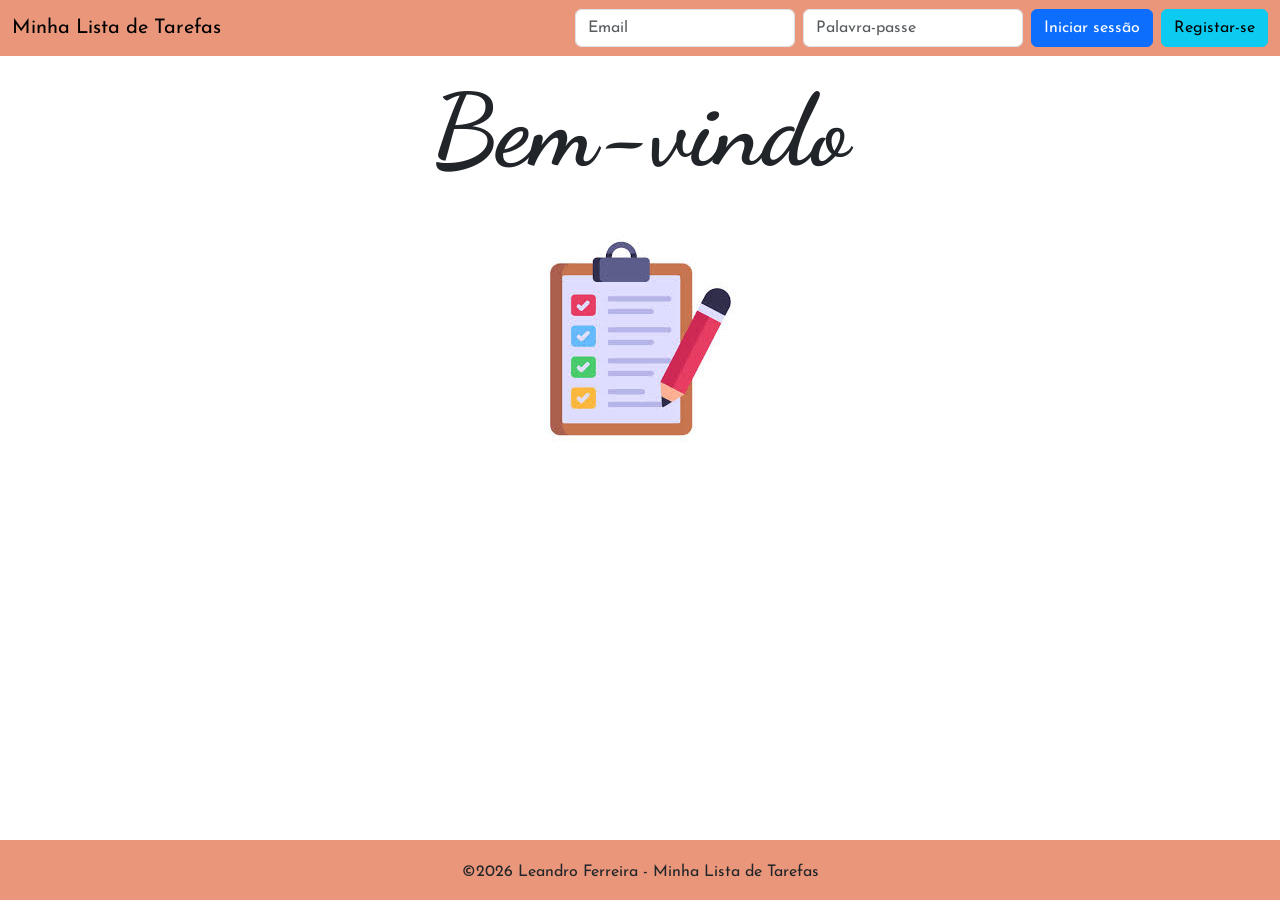
<file: page/index.html>
<!DOCTYPE html>
<html lang="en">
<head>
    <meta charset="UTF-8">
    <meta name="viewport" content="width=device-width, initial-scale=1.0">

    <!-- Favicon -->
    <link rel="shortcut icon" href="../assets/img/favicon.ico" type="image/x-icon">

    <!-- Bootstrap css -->
    <link href="https://cdn.jsdelivr.net/npm/bootstrap@5.3.8/dist/css/bootstrap.min.css" rel="stylesheet"
        integrity="sha384-sRIl4kxILFvY47J16cr9ZwB07vP4J8+LH7qKQnuqkuIAvNWLzeN8tE5YBujZqJLB" crossorigin="anonymous">

    <!-- Google Fonts -->
    <!-- Josefin Sans -->
    <link rel="preconnect" href="https://fonts.googleapis.com">
    <link rel="preconnect" href="https://fonts.gstatic.com" crossorigin>
    <link
        href="https://fonts.googleapis.com/css2?family=Josefin+Sans:ital,wght@0,100..700;1,100..700&family=Open+Sans:ital,wght@0,300..800;1,300..800&display=swap"
        rel="stylesheet">

    <!-- Dancing Scripts -->
    <link rel="preconnect" href="https://fonts.googleapis.com">
    <link rel="preconnect" href="https://fonts.gstatic.com" crossorigin>
    <link
        href="https://fonts.googleapis.com/css2?family=Dancing+Script:wght@400..700&family=Open+Sans:ital,wght@0,300..800;1,300..800&family=Playwrite+DE+SAS:wght@100..400&display=swap"
        rel="stylesheet">

    <!-- bootstrap Icons -->
    <link rel="stylesheet" href="https://cdn.jsdelivr.net/npm/bootstrap-icons@1.13.1/font/bootstrap-icons.min.css">

    <!-- Meu css -->
    <link rel="stylesheet" href="../assets/css/style.css">

    <title>Minha Lista de Tarefas</title>
</head>
<body>
    <header>
        <!-- Início Navbar do Bootstrap -->
        <nav class="navbar" id="navbar-login">
            <div class="container-fluid">
                <a href="../page/index.html" class="navbar-brand">Minha Lista de Tarefas</a>
                <form class="d-flex" role="dialog" method="dialog">
                    <input id="form-email" class="form-control me-2" type="email" placeholder="Email" aria-label="Email"/>
                    <input id="form-password" class="form-control me-2" type="password" placeholder="Palavra-passe"
                        aria-label="Palavra-passe"/>
                    <a href="../page/sessao.html" class="btn btn-primary text-nowrap" type="button min-width: 140px">Iniciar sessão</button></a>
                        
                    <!-- Trigger Button do Modal -->
                    <button id="form-registo" class="btn btn-info ms-2 text-nowrap" type="button min-width: 140px"
                        data-bs-toggle="modal" data-bs-target="#exampleModal">Registar-se</button>
                </form>
            </div>
        </nav>
        <!-- Fim Navbar do Bootstrap -->
    </header>

    <main>
        <!-- Início Responsive Container do Bootstrap -->
        <div class="container-sm-md-lg">
            <p id="mensagem-bem-vindo">Bem-vindo</p>
            <img src="../assets/img/lista_de_tarefas.jpg" alt="Minha lista de tarefas" id="imagem-lista-tarefas"
                onmouseover="mostrarTexto()" onmouseout="esconderTexto()">
        </div>
        <!-- Fim Responsive Container do Bootstrap -->
    </main>

    <footer>
        <div class="container-fluid fixed-bottom">
            <p>&copy;2026 Leandro Ferreira - Minha Lista de Tarefas</p>
        </div>
    </footer>

    <!-- Início Modal do Bootstrap - formulário de registo de novo utilizador -->
    <div class="modal fade modal-personalizado" id="exampleModal" tabindex="-1" aria-labelledby="exampleModalLabel"
        aria-hidden="true">
        <div class="modal-dialog">
            <div class="modal-content">

                <!-- Início <form> -->
                <form id="meu-formulario-novo-utilizador" action="" method="get">
                    <div class="modal-header">
                        <h1 class="modal-title fs-5" id="exampleModalLabel">Registar-se</h1>
                        <button type="button" class="btn-close" data-bs-dismiss="modal" aria-label="Close"></button>
                    </div>
                    <div class="modal-body">

                        <!-- Utilizador -->
                        <div class="mb-3">
                            <label for="form-utilizador" class="form-label">Utilizador</label>
                            <input class="form-control" id="form-utilizador" rows="3"
                                placeholder="Insira o teu nome de utilizador" type="text"></input>
                        </div>

                        <!-- Email -->
                        <div class="mb-3">
                            <label for="form-email2" class="form-label">Email</label>
                            <input class="form-control" id="form-email2" rows="3"
                                placeholder="Insira o teu email" type="email"></input>
                        </div>

                        <!-- Palavra-passe -->
                        <div class="mb-3">
                            <label for="form-password2" class="form-label">Palavra-passe</label>
                            <input class="form-control" id="form-password2" rows="3"
                                placeholder="Insira a tua palavra-passe" type="password"></input>
                        </div>

                        <!-- Confirmar a palavra-passe -->
                        <div class="mb-3">
                            <label for="form-confirma-password" class="form-label">Confirmar palavra-passe</label>
                            <input class="form-control" id="form-confirma-password" rows="3"
                                placeholder="Confirma a tua palavra-passe" type="password"></input>
                        </div>

                        <span id="mensagem-erro" style="color: red; display: none; margin-top: 10px; margin-left: 5%;"></span>

                    </div>
                    <div class="modal-footer">
                        <button id="btn-cancelar-rgisto" type="button" class="btn btn-light btn-light-personalizado"
                            data-bs-dismiss="modal">Cancelar</button>

                            <!-- Trigger Button do Toast - formulário de registo de novo utilizador -->
                        <button type="submit" class="btn btn-primary" id="btn-submeter-novo-utilizador">Submeter</button>
                    </div>
                </form>
                <!-- Fim <form> -->

            </div>
        </div>
    </div>
    <!-- Fim Modal do Bootstrap -->

    <!-- Início Toast do Bootstrap (notificação de novo utilizador adicionado) -->
    <div class="toast-container position-fixed bottom-0 end-0 p-3">
        <div class="toast" role="alert" aria-live="assertive" aria-atomic="true" id="liveToast">
            <div class="toast-header">
                <img src="../assets/img/favicon.ico" class="rounded me-2" alt="Ícone da lista da tarefas"
                    id="icone-toast">
                <strong class="me-auto">Minha Lista de Tarefas</strong>
                <small>Agora mesmo</small>
                <button type="button" class="btn-close" data-bs-dismiss="toast" aria-label="Close"></button>
            </div>
            <div class="toast-body">
                Utilizador guardado<br>Faz Iniciar sessão para aceder à tua sessão
            </div>
        </div>
    </div>
    <!-- Fim Toast do Bootstrap -->


    <!-- Início Alert do Bootstrap -->
        <div class="alert alert-primary alert-primary-meu d-none mx-auto w-auto text-left" role="alert"
            id="mensagem-sobre-imagem">
        </div>
    <!-- Fim Alert do Bootstrap -->

    <!-- Bootstrap js -->
    <script src="https://cdn.jsdelivr.net/npm/bootstrap@5.3.8/dist/js/bootstrap.bundle.min.js"
        integrity="sha384-FKyoEForCGlyvwx9Hj09JcYn3nv7wiPVlz7YYwJrWVcXK/BmnVDxM+D2scQbITxI"
        crossorigin="anonymous"></script>

    <!-- Meu js -->
    <script src="../assets/js/main.js"></script>
</body>
</html>
</file>
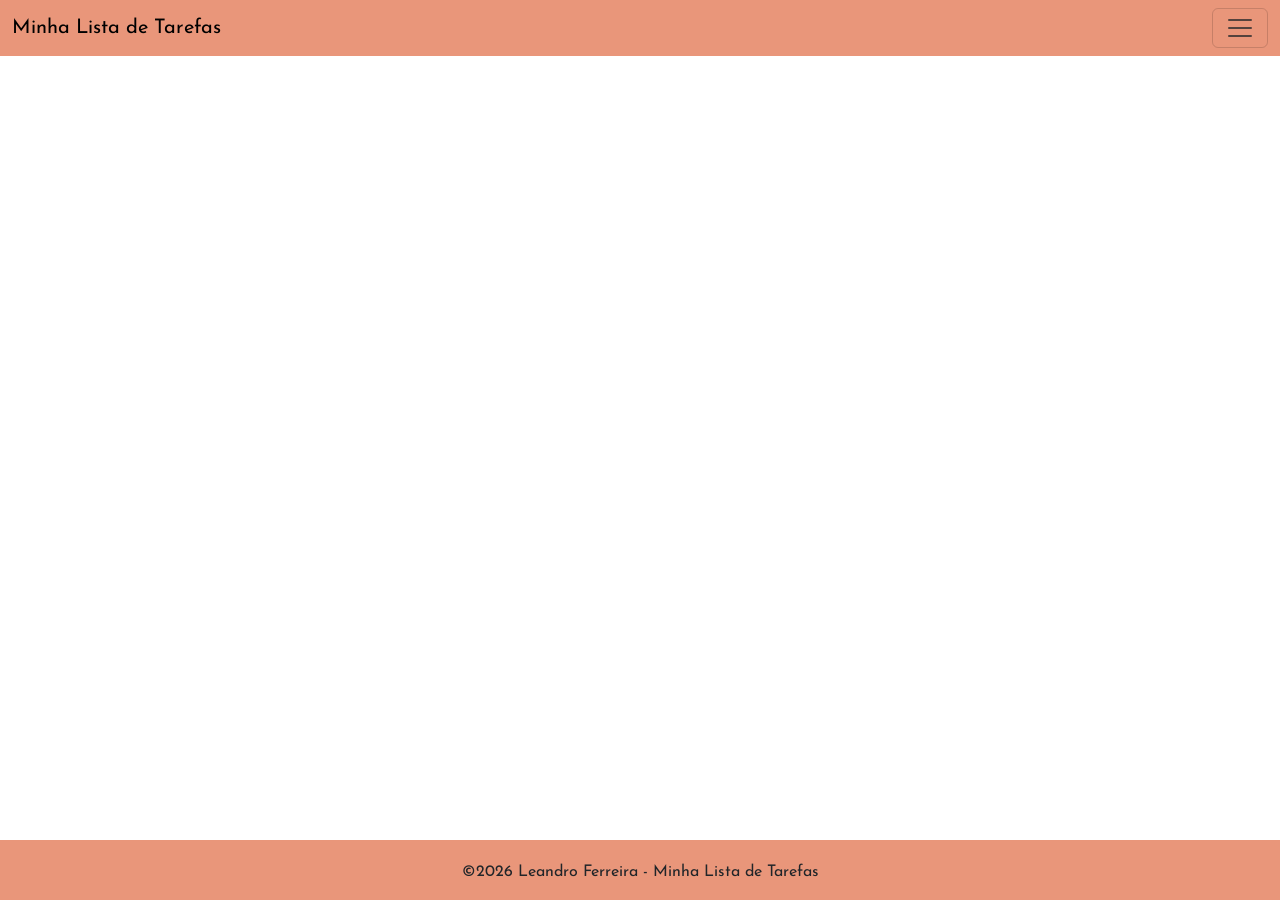
<file: page/sessao.html>
<!DOCTYPE html>
<html lang="en">

<head>
    <meta charset="UTF-8">
    <meta name="viewport" content="width=device-width, initial-scale=1.0">

    <!-- Favicon -->
    <link rel="shortcut icon" href="../assets/img/favicon.ico" type="image/x-icon">

    <!-- Bootstrap css -->
    <link href="https://cdn.jsdelivr.net/npm/bootstrap@5.3.8/dist/css/bootstrap.min.css" rel="stylesheet"
        integrity="sha384-sRIl4kxILFvY47J16cr9ZwB07vP4J8+LH7qKQnuqkuIAvNWLzeN8tE5YBujZqJLB" crossorigin="anonymous">

    <!-- Google Fonts -->
    <!-- Josefin Sans -->
    <link rel="preconnect" href="https://fonts.googleapis.com">
    <link rel="preconnect" href="https://fonts.gstatic.com" crossorigin>
    <link
        href="https://fonts.googleapis.com/css2?family=Josefin+Sans:ital,wght@0,100..700;1,100..700&family=Open+Sans:ital,wght@0,300..800;1,300..800&display=swap"
        rel="stylesheet">

    <!-- bootstrap Icons -->
    <link rel="stylesheet" href="https://cdn.jsdelivr.net/npm/bootstrap-icons@1.13.1/font/bootstrap-icons.min.css">

    <!-- Meu css -->
    <link rel="stylesheet" href="../assets/css/style.css">

    <title>Minha Lista de Tarefas</title>
</head>

<body>
    <header>
        <!-- Início Navbar do Bootstrap - OffCanvas-->
        <nav class="navbar fixed-top" id="navbar-login">
            <div class="container-fluid">
                <a class="navbar-brand" href="../page/index.html">Minha Lista de Tarefas</a>
                <button class="navbar-toggler" type="button" data-bs-toggle="offcanvas"
                    data-bs-target="#offcanvasNavbar" aria-controls="offcanvasNavbar" aria-label="Toggle navigation">
                    <span class="navbar-toggler-icon"></span>
                </button>

                <!-- Início Menu do OffCanvas -->
                <div class="offcanvas offcanvas-end" tabindex="-1" id="offcanvasNavbar"
                    aria-labelledby="offcanvasNavbarLabel">
                    <div class="offcanvas-header">
                        <h5 class="offcanvas-title" id="offcanvasNavbarLabel">Olá, "nome do utilizador"!</h5>
                        <button type="button" class="btn-close" data-bs-dismiss="offcanvas" aria-label="Close"></button>
                    </div>
                    <div class="offcanvas-body">
                        <ul class="navbar-nav justify-content-end flex-grow-1 pe-3">
                            <li class="nav-item">

                                <!-- Trigger Button do Tabs - Minhas Tarefas -->
                                <a class="nav-link" aria-current="page" href="#" data-bs-toggle="collapse"
                                    data-bs-target="#exampleTabsMeuTarefa"><i class="bi bi-folder2-open me-1"></i>Minhas
                                    tarefas</a>

                            </li>
                            <li class="nav-item">

                                <!-- Trigger Button do Modal - tarefa adicionada -->
                                <a class="nav-link" href="#" data-bs-toggle="modal" data-bs-target="#exampleModal"><i
                                        class="bi bi-file-earmark-plus me-1"></i>Nova tarefa</a>
                            </li>
                            <li class="nav-item">

                                <!-- Trigger Button do Modal - Histórico de Tarefas -->
                                <a class="nav-link" href="#" data-bs-toggle="modal"
                                    data-bs-target="#exampleModalHistorico"><i class="bi bi-archive me-1"></i>Histórico
                                    de tarefas</a>

                            </li>
                            <li class="nav-item">
                                <!-- Trigger Button do Modal - Gerir conta -->
                                <a class="nav-link" href="#" data-bs-toggle="modal"
                                    data-bs-target="#exampleModalGerir"><i class="bi bi-gear me-1"></i>Gerir conta</a>
                            </li>
                            <li class="nav-item">
                                <a class="nav-link" href="#"><i class="bi bi-door-open me-1"></i>Encerrar sessão</a>
                            </li>
                        </ul>
                        <form class="d-flex mt-3" role="search">
                            <input class="form-control me-2" type="search" placeholder="Buscar..."
                                aria-label="Search" />
                            <button class="btn btn-primary px-4" type="button"><i class="bi bi-search"></i></button>
                        </form>
                    </div>
                </div>
                <!-- Fim Menu do OffCanvas-->
            </div>
        </nav>
        <!-- Fim do Navbar do Bootstrap - OffCanvas -->
    </header>

    <main>
        <div class="container-sm-md-lg">

        </div>

    </main>

    <footer>
        <div class="container-fluid fixed-bottom">
            <p>&copy;2026 Leandro Ferreira - Minha Lista de Tarefas</p>
        </div>
    </footer>

    <!-- Início Modal - formulário de Adicionar Tarefa -->
    <div class="modal fade modal-personalizado" id="exampleModal" tabindex="-1" aria-labelledby="exampleModalLabel"
        aria-hidden="true">
        <div class="modal-dialog">
            <div class="modal-content">

                <!-- Início <form> -->
                <form id="meu-formulario-nova-tarefa" action="" method="get">
                    <div class="modal-header">
                        <h1 class="modal-title fs-5" id="exampleModalLabel">Nova tarefa</h1>
                        <button type="button" class="btn-close" data-bs-dismiss="modal" aria-label="Close"></button>
                    </div>
                    <div class="modal-body">

                        <div id="campos-nova-tarefa">
                            <!-- Dia -->
                            <div class="mb-3">
                                <label for="form-dia" class="form-label">Dia</label>
                                <input class="form-control" id="form-dia" rows="3" type="number"
                                    min="1" max="31" step="1"></input>
                            </div>

                            <!-- Mês -->
                            <div class="mb-3">
                                <label for="form-mes" class="form-label">Mês</label>
                                <input class="form-control" id="form-mes" rows="3" type="number"
                                    min="1" max="12" step="1"></input>
                            </div>

                            <!-- Ano -->
                            <div class="mb-3">
                                <label for="form-ano" class="form-label">Ano</label>
                                <input class="form-control" id="form-ano" rows="3" type="number"
                                    min="0" step="1"></input>
                            </div>
                        </div>

                        <div id="campos-nova-tarefa">
                            <!-- Hora(s) -->
                            <div class="mb-3">
                                <label for="form-hora" class="form-label">Hora(s)</label>
                                <input class="form-control" id="form-hora" rows="3" type="number"
                                    min="0" max="23" step="1"></input>
                            </div>

                            <!-- Minuto(s) -->
                            <div class="mb-3">
                                <label for="form-minuto" class="form-label">Minuto(s)</label>
                                <input class="form-control" id="form-minuto" rows="3" type="number"
                                    min="0" max="59" step="1"></input>
                            </div>
                        </div>

                        <!-- Nova tarefa -->
                        <div class="mb-3">
                            <label for="form-tarefa" class="form-label">Tarefa</label>
                            <textarea class="form-control" id="form-tarefa" rows="3"></textarea>
                        </div>
                    </div>

                    <!-- Check do Bootstrap - Receber email de notificação -->
                    <div class="form-check">
                        <input class="form-check-input ms-0" type="checkbox" value="" id="checkDefault">
                        <label class="form-check-label ms-2" for="checkDefault">
                            Receber email de notificação
                        </label>
                    </div>

                    <span id="mensagem-erro1" style="color: red; display: none; margin-top: 10px;"></span>

                    <div class="modal-footer">
                        <button id="btn-cancelar-rgisto" type="button" class="btn btn-light btn-light-personalizado"
                            data-bs-dismiss="modal">Cancelar</button>

                        <!-- Trigger Button do Toast da notificação de nova tarefa adicionada -->
                        <button type="submit" class="btn btn-primary" onclick="validarFormulario()">Guardar</button>

                    </div>
                </form>
                <!-- Fim <form> -->

            </div>
        </div>
    </div>
    <!-- Fim Modal --->

    <!-- Início Toast - notificação de nova tarefa adicionada -->
    <div class="toast-container position-fixed bottom-0 end-0 p-3" id="meu-toast">
        <div id="liveToast" class="toast" role="alert" aria-live="assertive" aria-atomic="true">
            <div class="toast-header">
                <img src="../assets/img/favicon.ico" class="rounded me-2" alt="Ícone lista de tarefas" id="icone-toast">
                <strong class="me-auto">Minha Lista de Tarefas</strong>
                <small>Agora mesmo</small>
                <button type="button" class="btn-close" data-bs-dismiss="toast" aria-label="Close"></button>
            </div>
            <div class="toast-body">
                Tarefa guardada
            </div>
        </div>
    </div>
    <!-- Fim Toast -->

    <!-- Início minha <div> - Criei esta <div> para personalizar o Tabs -->
    <div class="tabs-container-meu position-relative collapse" id="exampleTabsMeu">
        <!-- Button do Bootstrap que elimina o Tabs -->
        <button class="btn btn-close position-absolute top-0 end-0 m-3" style="z-index: 1050;" data-bs-toggle="collapse"
            data-bs-target="#exampleTabsMeu"></button>

        <div id="ano-tabs">
            <p>Ano:</p>
        </div>
        <!-- Início Tabs do Bootstrap - resultado do Histórico de Tarefas -->
        <ul class="nav nav-tabs" id="myTab" role="tablist">
            <li class="nav-item" role="presentation">
                <button class="nav-link active nav-link-meu" id="mes01-tab" data-bs-toggle="tab"
                    data-bs-target="#mes01-tab-pane" type="button" role="tab" aria-controls="mes01-tab-pane"
                    aria-selected="true">Janeiro</button>
            </li>
            <li class="nav-item" role="presentation">
                <button class="nav-link nav-link-meu" id="mes02-tab" data-bs-toggle="tab"
                    data-bs-target="#mes02-tab-pane" type="button" role="tab" aria-controls="mes02-tab-pane"
                    aria-selected="false">Fevereiro</button>
            </li>
            <li class="nav-item" role="presentation">
                <button class="nav-link nav-link-meu" id="mes03-tab" data-bs-toggle="tab"
                    data-bs-target="#mes03-tab-pane" type="button" role="tab" aria-controls="mes03-tab-pane"
                    aria-selected="false">Março</button>
            </li>

        </ul>
        <div class="tab-content" id="myTabContent">
            <div class="tab-pane fade show active" id="mes01-tab-pane" role="tabpanel" aria-labelledby="mes01-tab"
                tabindex="0">
                Dia 17 - Marcação nas Finanças.<br>
                Dia 25 - Reunião de pais.<br>
                Dia 29 - Marcação oficina.
            </div>
            <div class="tab-pane fade" id="mes02-tab-pane" role="tabpanel" aria-labelledby="mes02-tab" tabindex="0">
                Dia 13 - Marcação consulta médica.<br>
                Dia 18 - Festa aniversário.<br>
                Dia 30 - Almoço de negócios.
            </div>
            <div class="tab-pane fade" id="mes03-tab-pane" role="tabpanel" aria-labelledby="mes03-tab" tabindex="0">
                Dia 07 - Tosquia do cão.<br>
                Dia 12 - Reunião de condomínio.<br>
                Dia 27 - Inspeção da carrinha.
            </div>
        </div>
        <!-- Fim Tabs do Bootstrap -->
    </div>
    <!-- Fim minha <div> -->

    <!-- Início Modal do Bootstrap - Histórico de Tarefas -->
    <div class="modal fade modal-personalizado" id="exampleModalHistorico" tabindex="-1"
        aria-labelledby="exampleModalHistorico" aria-hidden="true">
        <div class="modal-dialog">
            <div class="modal-content">

                <!-- Início <form> -->
                <form action="" method="get">
                    <div class="modal-header">
                        <h1 class="modal-title fs-5" id="exampleModalLabel">Histórico de Tarefas</h1>
                        <button type="button" class="btn-close" data-bs-dismiss="modal" aria-label="Close"></button>
                    </div>
                    <div class="modal-body">

                        <!-- Ano -->
                        <div class="mb-3">
                            <label for="exampleFormControlTextarea1" class="form-label">Ano</label>
                            <input class="form-control" id="input-ano" rows="3" placeholder="Informe o ano a buscar"
                                type="number" style="width: 210px;" min="0" step="1" required>
                        </div>
                    </div>
                    <div class="modal-footer">
                        <button id="btn-cancelar-rgisto" type="button" class="btn btn-light btn-light-personalizado"
                            data-bs-dismiss="modal">Cancelar</button>

                        <!-- Trigger Button do Accordion - resultado de busca por ano do Histórico de Tarefas -->
                        <button type="button" class="btn btn-primary" data-bs-toggle="collapse"
                            data-bs-target="#exampleTabsMeu" onclick="obterAno()">Buscar</button>

                    </div>
                </form>
                <!-- Fim <form> -->

            </div>
        </div>
    </div>
    <!-- Fim Modal do Bootstrap -->

    <!-- Início minha <div> - Criei esta <div> para personalizar o Tabs -->
    <div class="tabs-container-meu position-relative collapse" id="exampleTabsMeuTarefa">
        <!-- Button do Bootstrap que elimina esta Tabs -->
        <button class="btn btn-close position-absolute top-0 end-0 m-3" style="z-index: 1050;" data-bs-toggle="collapse"
            data-bs-target="#exampleTabsMeuTarefa"></button>

        <div id="ano-tabs">
            <p>Ano: 2026</p>
        </div>
        <!-- Início Tabs do Bootstrap - Minhas Tarefas -->

        <ul class="nav nav-tabs" id="myTabTarefa" role="tablist">
            <li class="nav-item" role="presentation">
                <button class="nav-link active nav-link-meu" id="mes01t-tab" data-bs-toggle="tab"
                    data-bs-target="#mes01t-tab-pane" type="button" role="tab" aria-controls="mes01t-tab-pane"
                    aria-selected="true">Junho</button>
            </li>
            <li class="nav-item" role="presentation">
                <button class="nav-link nav-link-meu" id="mes02t-tab" data-bs-toggle="tab"
                    data-bs-target="#mes02t-tab-pane" type="button" role="tab" aria-controls="mes02t-tab-pane"
                    aria-selected="false">Julho</button>
            </li>
            <li class="nav-item" role="presentation">
                <button class="nav-link nav-link-meu" id="mes03t-tab" data-bs-toggle="tab"
                    data-bs-target="#mes03t-tab-pane" type="button" role="tab" aria-controls="mes03t-tab-pane"
                    aria-selected="false">Agosto</button>
            </li>
        </ul>
        <div class="tab-content" id="myTabContent1">
            <div class="tab-pane fade show active" id="mes01t-tab-pane" role="tabpanel" aria-labelledby="mes01t-tab" tabindex="0">
                <p>Dia 17 - 10:00 - Marcação nas Finanças.<a href=""><i class="bi bi-pencil ms-3"></i><i class="bi bi-trash ms-3"></i></a></p>
                <p>Dia 25 - 16:00 - Reunião de pais.<a href=""><i class="bi bi-pencil ms-3"></i><i class="bi bi-trash ms-3"></i></a></p>
                <p>Dia 29 - 09:00 - Marcação oficina.<a href=""><i class="bi bi-pencil ms-3"></i><i class="bi bi-trash ms-3"></i></a></p>
            </div>
            <div class="tab-pane fade" id="mes02t-tab-pane" role="tabpanel" aria-labelledby="mes02t-tab" tabindex="0">
                <p>Dia 13 - 09:00 - Marcação consulta médica.<a href=""><i class="bi bi-pencil ms-3"></i><i class="bi bi-trash ms-3"></i></a></p>
                <p>Dia 18 - 18:00 - Festa aniversário.<a href=""><i class="bi bi-pencil ms-3"></i><i class="bi bi-trash ms-3"></i></a></p>
                <p>Dia 30 - 12:00 - Almoço de negócios.<a href=""><i class="bi bi-pencil ms-3"></i><i class="bi bi-trash ms-3"></i></a></p>
            </div>
            <div class="tab-pane fade" id="mes03t-tab-pane" role="tabpanel" aria-labelledby="mes03t-tab" tabindex="0">
                <p>Dia 07 - 10:00 - Tosquia do cão.<a href=""><i class="bi bi-pencil ms-3"></i><i class="bi bi-trash ms-3"></i></a></p>
                <p>Dia 12 - 15:00 - Reunião de condomínio.<a href=""><i class="bi bi-pencil ms-3"></i><i class="bi bi-trash ms-3"></i></a></p>
                <p>Dia 27 - 11:00 - Inspeção da carrinha.<a href=""><i class="bi bi-pencil ms-3"></i><i class="bi bi-trash ms-3"></i></a></p>
            </div>
        </div>

        <!-- Fim Tabs do Bootstrap -->
    </div>
    <!-- Fim minha <div> -->

    <!-- Início Modal - Gerir conta -->
    <div class="modal fade modal-personalizado" id="exampleModalGerir" tabindex="-1" aria-labelledby="exampleModalGerir"
        aria-hidden="true">
        <div class="modal-dialog">
            <div class="modal-content">
                <!-- Início <form> -->
                <form action="" method="get">
                    <div class="modal-header">
                        <h1 class="modal-title fs-5" id="exampleModalLabel">Gerir conta</h1>
                        <button type="button" class="btn-close" data-bs-dismiss="modal" aria-label="Close"></button>
                    </div>
                    <div class="modal-body">
                        <div id="campos-nova-tarefa">
                            <!-- Nome de utilizador -->
                            <div class="mb-3">
                                <label for="exampleFormControlTextarea1" class="form-label"><i
                                        class="bi bi-person-fill-gear me-3"></i>Nome de utilizador<a href=""><i
                                            class="bi bi-pencil ms-3"></i></a><label />
                            </div>
                        </div>
                        <div id="campos-nova-tarefa">
                            <!-- Palavra-passe -->
                            <div class="mb-3">
                                <label for="exampleFormControlTextarea1" class="form-label"><i
                                        class="bi bi-door-closed me-3"></i>Palavra-passe<a href=""><i
                                            class="bi bi-pencil ms-3"></i></a></label>
                            </div>
                        </div>
                    </div>
                    <div class="modal-footer">
                        <button id="btn-cancelar-rgisto" type="button" class="btn btn-light btn-light-personalizado"
                            data-bs-dismiss="modal">Cancelar</button>
                    </div>
                </form>
                <!-- Fim <form> -->
            </div>
        </div>
    </div>
    <!-- Fim Modal --->

    <!-- Bootstrap js -->
    <script src="https://cdn.jsdelivr.net/npm/bootstrap@5.3.8/dist/js/bootstrap.bundle.min.js"
        integrity="sha384-FKyoEForCGlyvwx9Hj09JcYn3nv7wiPVlz7YYwJrWVcXK/BmnVDxM+D2scQbITxI"
        crossorigin="anonymous"></script>

    <!-- Meu js -->
    <script src="../assets/js/main.js"></script>
</body>

</html>
</file>
<file: assets/css/style.css>
:root {
    --darksalmao: rgb(233, 150, 122);
    --darksalmao70: rgba(233, 150, 122, 0.8);
    --darkblue: rgb(0, 0, 139);
    --branco: rgb(255, 255, 255);
}

.josefin-sans-meu-projeto {
    font-family: "Josefin Sans", sans-serif;
    font-optical-sizing: auto;
    font-weight: 100;
    font-style: normal;
}

.dancing-script-meu-projeto {
    font-family: "Dancing Script", cursive;
    font-optical-sizing: auto;
    font-weight: 400;
    font-style: normal;
}

header,
footer {
    font-family: "Josefin Sans", sans-serif;
    ;
}

main {
    font-family: "Josefin Sans", sans-serif;
    display: flex;
    flex-direction: column;
    justify-content: center;
    align-items: center;
}

#navbar-login {
    background-color: var(--darksalmao);
}

.btn-light-personalizado {
    color: var(--branco);
    background-color: var(--darksalmao);
}


.modal-personalizado .modal-header {
    background-color: var(--branco);
}

.modal-personalizado .modal-content {
    background-color: var(--darksalmao);
}

#mensagem-bem-vindo {
    font-family: "Dancing Script", cursive;
    font-size: 100px;
    text-align: center;
    font-weight: bold;
}

#imagem-lista-tarefas {
    display: block;
    /* Faz com que a imagem ocupe a sua própria linha */
    margin: 20px auto;
    /* O "auto" centra a imagem horizontalmente */
}

footer {
    position: fixed;
    bottom: 0;
    left: 0;
    width: 100%;
    height: 60px;  /* Define uma altura fixa */
    background-color: var(--darksalmao);
    display: flex;
    text-align: center;
    align-items: center;
    justify-content: center;
    z-index: 1000;  /* Garante que fica por cima de tudo */
    padding-top: 2%;
}

.btn-primary:hover {
    background-color: var(--darkblue);
}

.btn-info:hover {
    background-color: darkcyan;
}

.alert-primary-meu {
    color: black;
    background-color: var(--darksalmao70);
    border: none;
}

#mensagem-sobre-imagem {
    position: fixed;
    /* Fixa o Alert em relação à janela do navegador */
    top: 35%;
    /* Move para o meio da altura */
    left: 50%;
    /* Move para o meio da alrgura */
    transform: translate(-50%, -50%);
    /* Garante o centro matemático exato */
    z-index: 1050;
    /*Garante que fica por cima de tudo (camada superior) */
    width: fit-content;
    /* Ajusta o tamanho ao texto */
    margin: 0;
    /* Remove as margens que possam desviar o centro */
    font-size: 25px;
}

.offcanvas {
    background-color: var(--darksalmao) !important;
}

.offcanvas-body .nav-link:hover {
    color: var(--darkblue) !important;
}

.toast-container .toast-header {
    background-color: var(--darksalmao);
}

small {
    color: var(--darkblue);
}

#campos-nova-tarefa {
    display: flex;  /* Transforma um elemento num contêiner flexível (flex container) e
                    organiza automaticamente os seus elementos filhos (flex itens) em linha (por defeito) */
    gap: 10px;
}

#icone-toast {
    width: 30px;
    height: 30px;
}

.tabs-container-meu {
    margin-top: 5%;
    background-color: var(--darksalmao);
    border-radius: 7px;
    padding: 3%;
    width: 40%;
    justify-self: center;
    height: 20%;
}

.tab-content {
    padding: 2%;
    background-color: var(--branco);
    min-height: 100px;
    height: auto;
    overflow: visible;
}

.nav-link-meu {
    border: 1px var(--branco);
    color: var(--branco);
    
}

#ano-tabs {
    background-color: var(--branco);
    color: black;
    font-size: 25px;
    border-radius: 7px;
    margin-top: 5%;
    margin-bottom: 5%;
    padding-bottom: 1%;
    padding-left: 3%;
}
</file>
